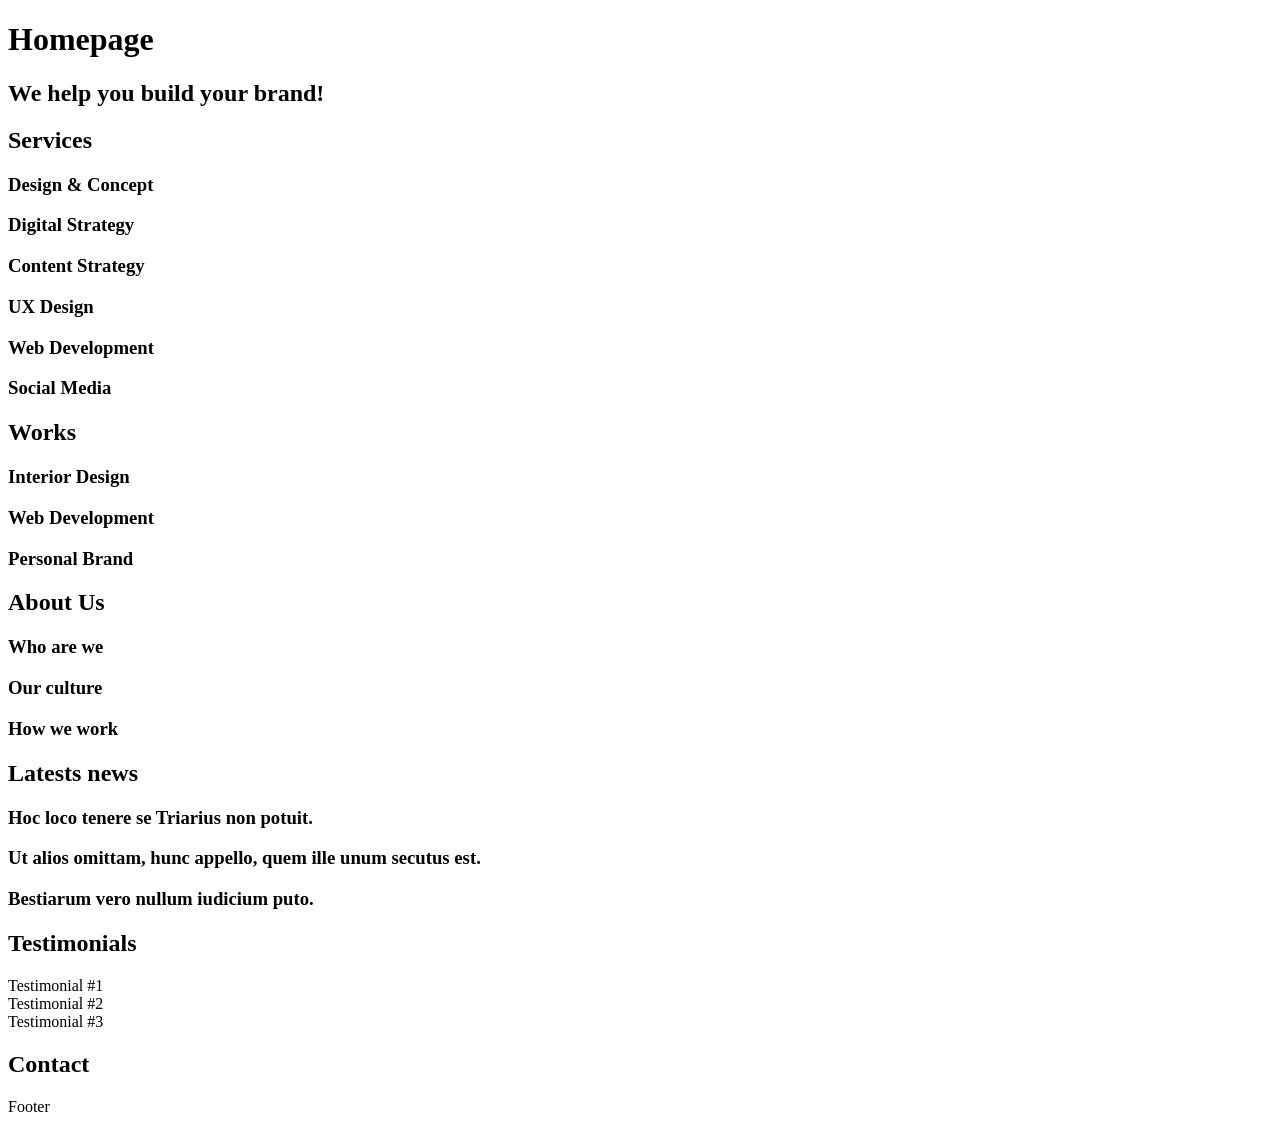
<file: 0x00-html_advanced/10-index.html>
<!DOCTYPE html>
<html lang="en">
<head>
    <meta charset="UTF-8">
    <meta name="viewport" content="width=device-width, initial-scale=1.0, viewport-fit=cover">
    <title>Homepage - Techium</title>
    <meta name="description" content="Techium is a digital agency">
    <link rel="icon" type="image/x-icon" href="./favicon.ico">
    <link rel="icon" type="image/png" href="./favicon.png">
</head>
<body>
    <header>
        <nav></nav>
    </header>
    <main>
        <h1>Homepage</h1>
        <section>
            <h2>We help you build your brand!</h2>
        </section>
        <section>
            <h2>Services</h2>
            <h3>Design & Concept</h3>
            <h3>Digital Strategy</h3>
            <h3>Content Strategy</h3>
            <h3>UX Design</h3>
            <h3>Web Development</h3>
            <h3>Social Media</h3>
        </section>
        <section>
            <h2>Works</h2>
            <article>
                <h3>Interior Design</h3>
            </article>
            <article>
                <h3>Web Development</h3>
            </article>
            <article>
                <h3>Personal Brand</h3>
            </article>
        </section>
        <section>
            <h2>About Us</h2>
            <h3>Who are we</h3>
            <h3>Our culture</h3>
            <h3>How we work</h3>
        </section>
        <section>
            <h2>Latests news</h2>
            <article>
                <h3>Hoc loco tenere se Triarius non potuit.</h3>
            </article>
            <article>
                <h3>Ut alios omittam, hunc appello, quem ille unum secutus est.</h3>
            </article>
            <article>
                <h3>Bestiarum vero nullum iudicium puto.</h3>
            </article>
        </section>
        <section>
            <h2>Testimonials</h2>
            <article>Testimonial #1</article>
            <article>Testimonial #2</article>
            <article>Testimonial #3</article>
        </section>
        <section>
            <h2>Contact</h2>
        </section>
    </main>
    <footer>Footer</footer>
</body>
</html>
</file>
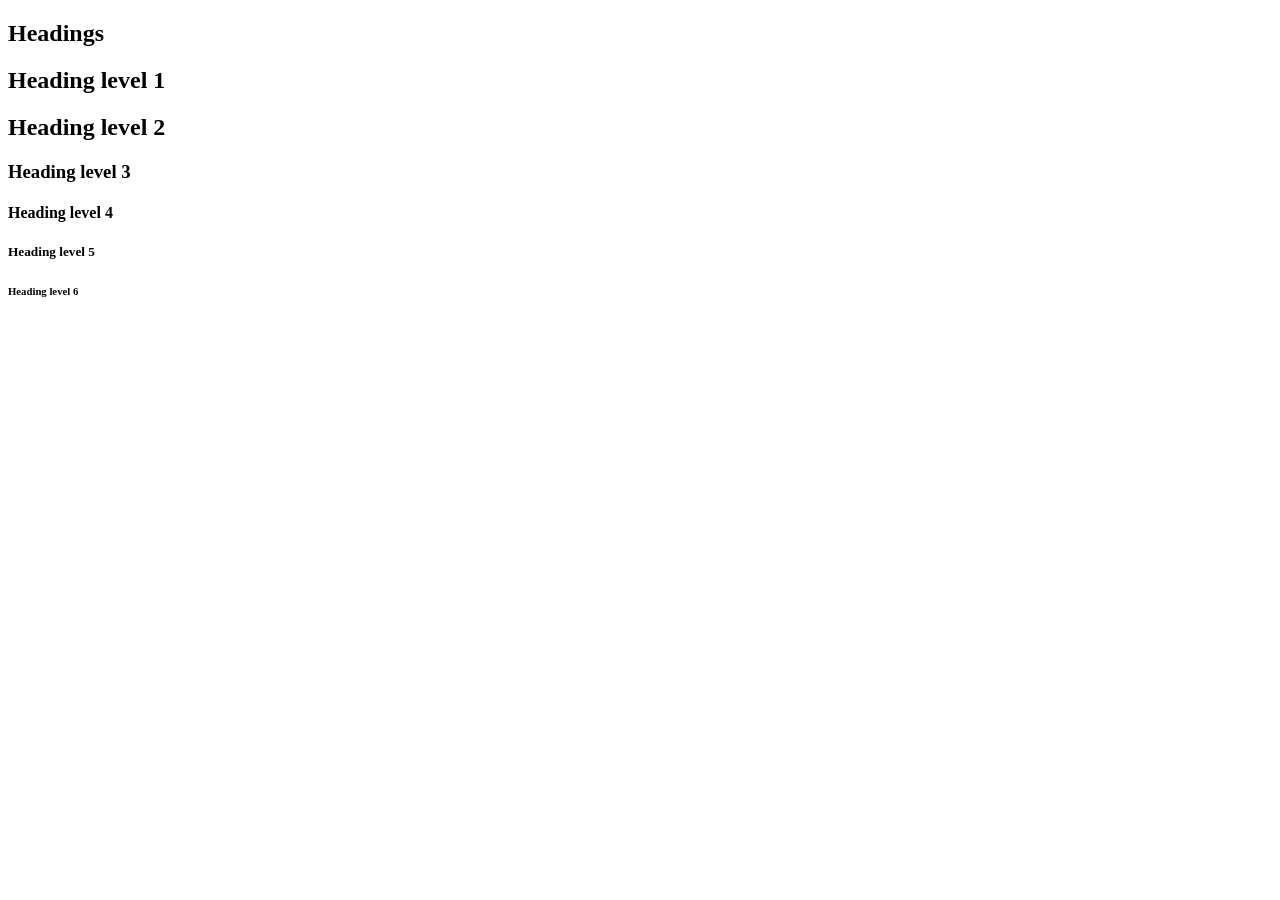
<file: 0x00-html_advanced/11-styleguide.html>
<!DOCTYPE html>
<html lang="en">
<head>
    <meta charset="UTF-8">
    <meta name="viewport" content="width=device-width, initial-scale=1.0, viewport-fit=cover">
    <title>Styleguide - Techium</title>
    <meta name="description" content="Techium is a digital agency">
    <link rel="icon" type="image/x-icon" href="./favicon.ico">
    <link rel="icon" type="image/png" href="./favicon.png">
</head>
<body>
    <header></header>
    <main>
        <section>
            <header>
                <h2>Headings</h2>
            </header>
            <h1>Heading level 1</h1>
            <h2>Heading level 2</h2>
            <h3>Heading level 3</h3>
            <h4>Heading level 4</h4>
            <h5>Heading level 5</h5>
            <h6>Heading level 6</h6>
        </section>
    </main>
    <footer></footer>
</body>
</html>
</file>
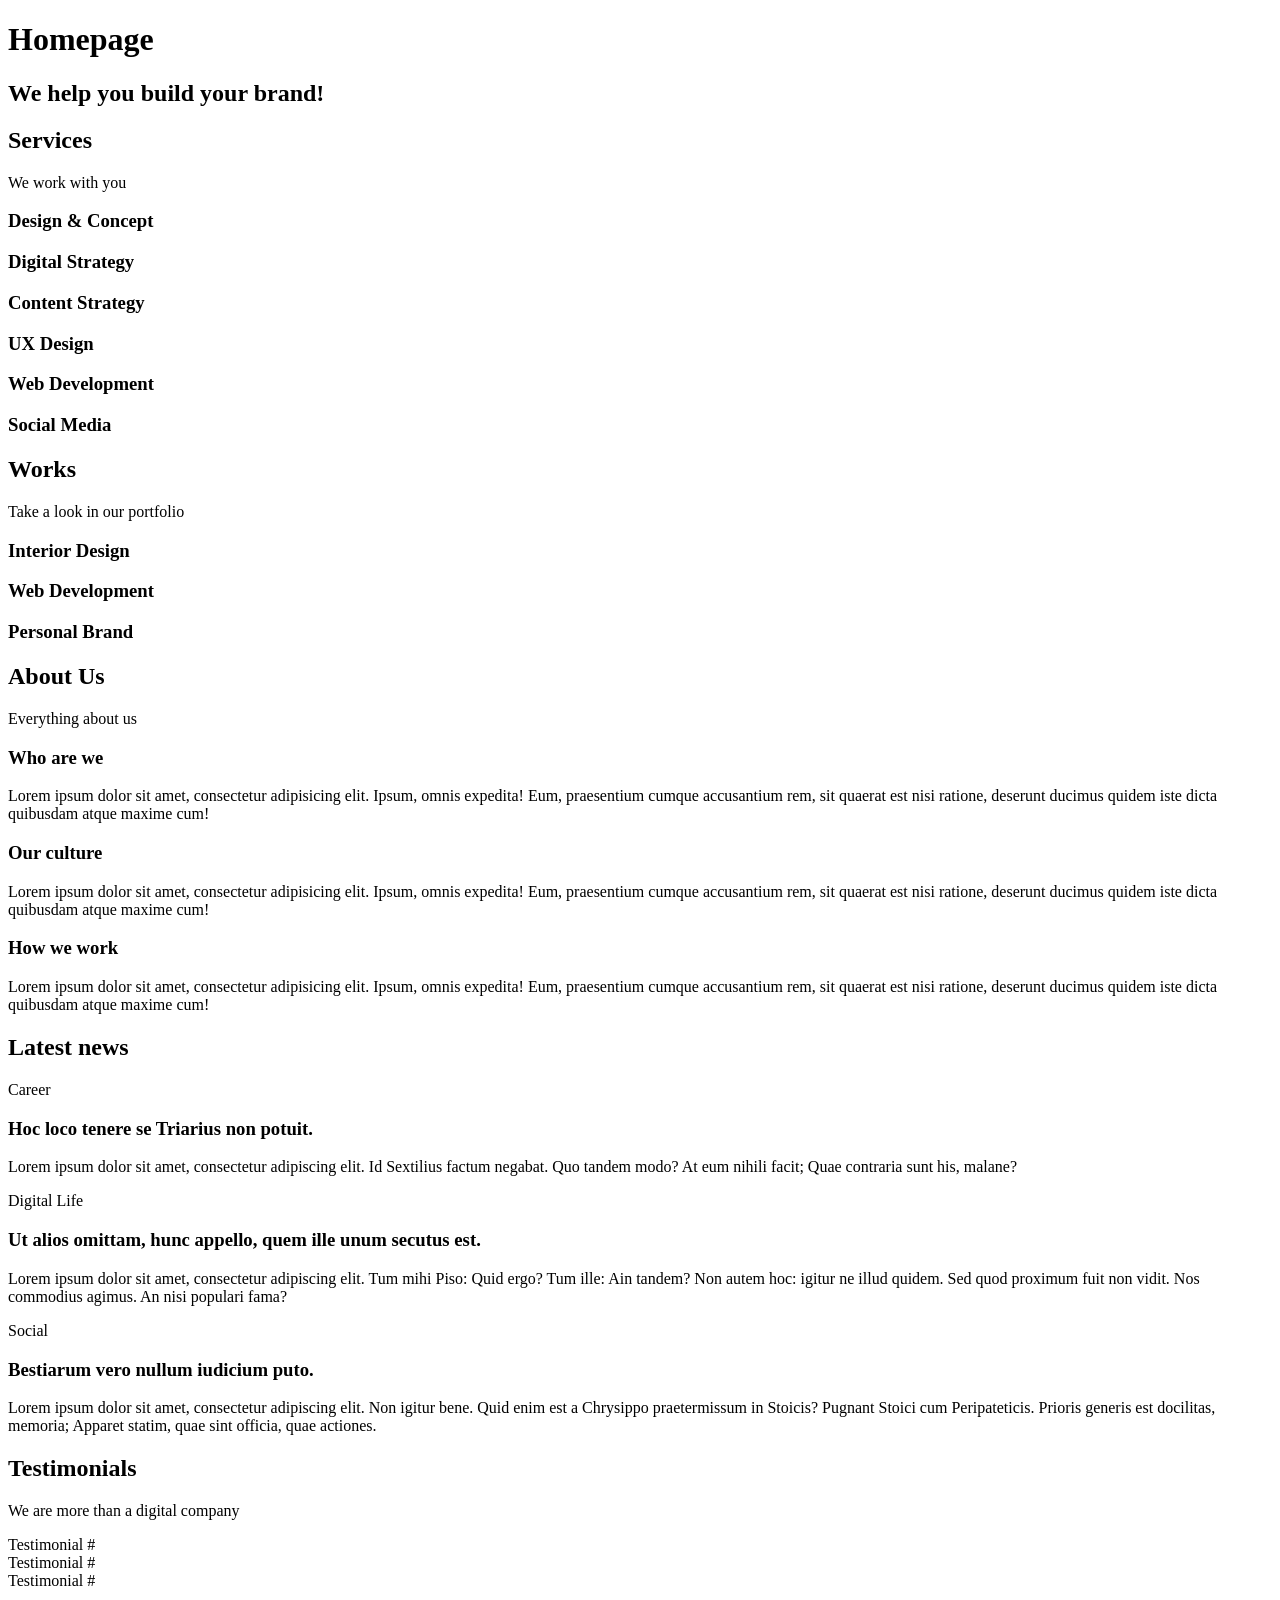
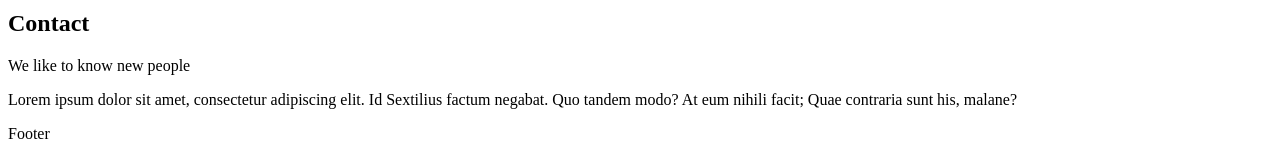
<file: 0x00-html_advanced/12-index.html>
<!DOCTYPE html>
<html lang="en" dir="ltr">
<head>
    <meta charset="utf-8" />
    <meta name="viewport" content="width=device-width, initial-scale=1.0" viewport="cover" />
    <title>Homepage - Techium</title>
    <meta name="description" content="Techium is a digital agency" />
    <link rel="icon" type="image/x-icon" href="./favicon.ico" />
    <link rel="icon" type="image/png" href="./favicon.png" />
</head>
<body>
    <header>
        <nav></nav>
    </header>
    <main>
        <h1>Homepage</h1>
        <section>
            <h2>We help you build your brand!</h2>
        </section>
        <section>
            <h2>Services</h2>
            <p>We work with you</p>
            <h3>Design & Concept</h3>
            <h3>Digital Strategy</h3>
            <h3>Content Strategy</h3>
            <h3>UX Design</h3>
            <h3>Web Development</h3>
            <h3>Social Media</h3>
        </section>
        <section>
            <h2>Works</h2>
            <p>Take a look in our portfolio</p>
            <article>
                <h3>Interior Design</h3>
            </article>
            <article>
                <h3>Web Development</h3>
            </article>
            <article>
                <h3>Personal Brand</h3>
            </article>
        </section>
        <section>
            <h2>About Us</h2>
            <p>Everything about us</p>
            <h3>Who are we</h3>
            <p>Lorem ipsum dolor sit amet, consectetur adipisicing elit. Ipsum, omnis expedita! Eum, praesentium cumque accusantium rem, sit quaerat est nisi ratione, deserunt ducimus quidem iste dicta quibusdam atque maxime cum!</p>
            <h3>Our culture</h3>
            <p>Lorem ipsum dolor sit amet, consectetur adipisicing elit. Ipsum, omnis expedita! Eum, praesentium cumque accusantium rem, sit quaerat est nisi ratione, deserunt ducimus quidem iste dicta quibusdam atque maxime cum!</p>
            <h3>How we work</h3>
            <p>Lorem ipsum dolor sit amet, consectetur adipisicing elit. Ipsum, omnis expedita! Eum, praesentium cumque accusantium rem, sit quaerat est nisi ratione, deserunt ducimus quidem iste dicta quibusdam atque maxime cum!</p>
        </section>
        <section>
            <h2>Latest news</h2>
            <article>
                <p>Career</p>
                <h3>Hoc loco tenere se Triarius non potuit.</h3>
                <p>Lorem ipsum dolor sit amet, consectetur adipiscing elit. Id Sextilius factum negabat. Quo tandem modo? At eum nihili facit; Quae contraria sunt his, malane?</p>
            </article>
            <article>
                <p>Digital Life</p>
                <h3>Ut alios omittam, hunc appello, quem ille unum secutus est.</h3>
                <p>Lorem ipsum dolor sit amet, consectetur adipiscing elit. Tum mihi Piso: Quid ergo? Tum ille: Ain tandem? Non autem hoc: igitur ne illud quidem. Sed quod proximum fuit non vidit. Nos commodius agimus. An nisi populari fama?</p>
            </article>
            <article>
                <p>Social</p>
                <h3>Bestiarum vero nullum iudicium puto.</h3>
                <p>Lorem ipsum dolor sit amet, consectetur adipiscing elit. Non igitur bene. Quid enim est a Chrysippo praetermissum in Stoicis? Pugnant Stoici cum Peripateticis. Prioris generis est docilitas, memoria; Apparet statim, quae sint officia, quae actiones.</p>
            </article>
        </section>
        <section>
            <h2>Testimonials</h2>
            <p>We are more than a digital company</p>
            <article>Testimonial #</article>
            <article>Testimonial #</article>
            <article>Testimonial #</article>
        </section>
        <section>
            <h2>Contact</h2>
            <p>We like to know new people</p>
            <p>Lorem ipsum dolor sit amet, consectetur adipiscing elit. Id Sextilius factum negabat. Quo tandem modo? At eum nihili facit; Quae contraria sunt his, malane?</p>
        </section>
    </main>
    <footer>Footer</footer>
</body>
</html>
</file>
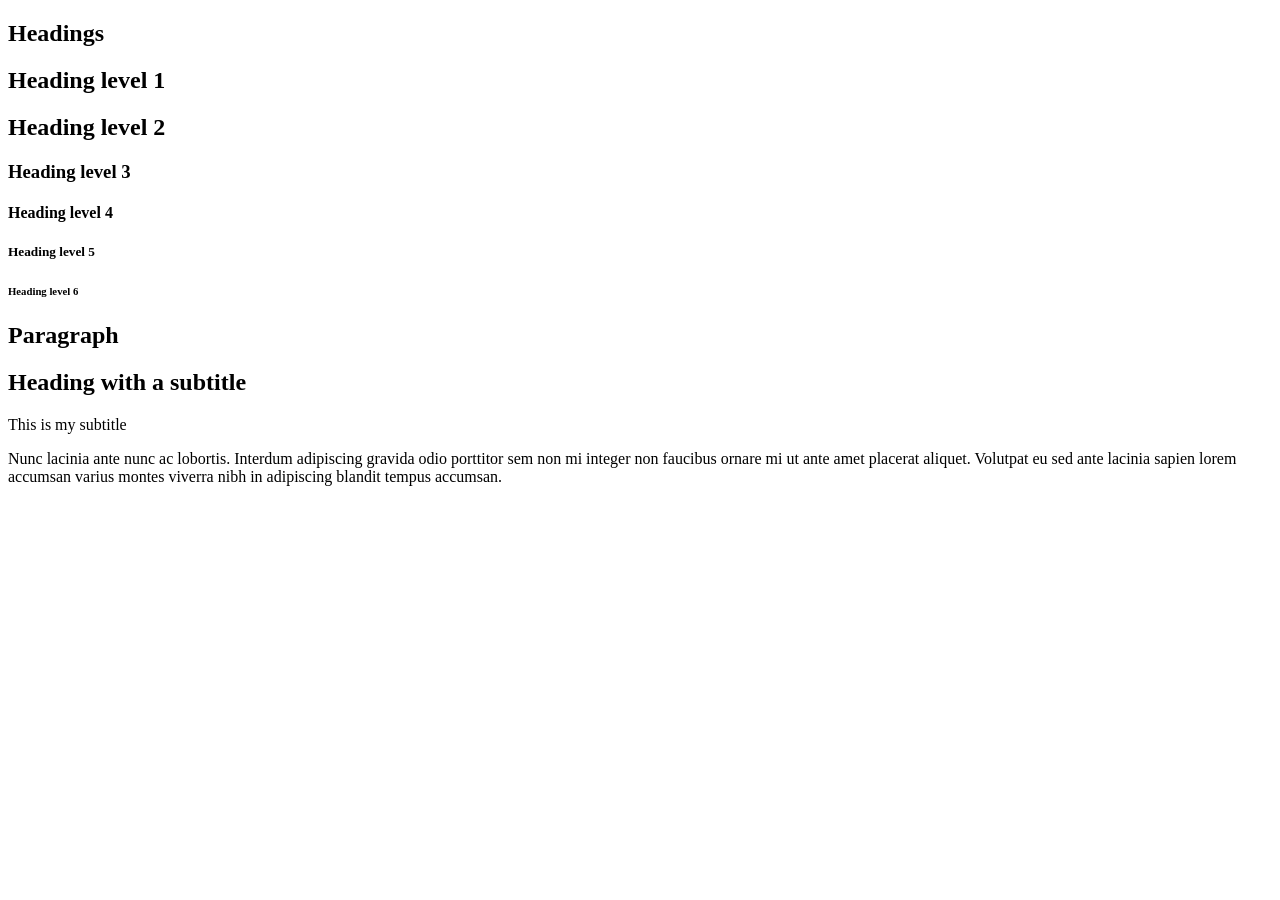
<file: 0x00-html_advanced/13-styleguide.html>
<!DOCTYPE html>
<html lang="en">
<head>
    <meta charset="UTF-8">
    <meta name="viewport" content="width=device-width, initial-scale=1.0, viewport-fit=cover">
    <title>Styleguide - Techium</title>
    <meta name="description" content="Techium is a digital agency">
    <link rel="icon" type="image/x-icon" href="./favicon.ico">
    <link rel="icon" type="image/png" href="./favicon.png">
</head>
<body>
    <header></header>
    <main>
        <section>
            <header>
                <h2>Headings</h2>
            </header>
            <h1>Heading level 1</h1>
            <h2>Heading level 2</h2>
            <h3>Heading level 3</h3>
            <h4>Heading level 4</h4>
            <h5>Heading level 5</h5>
            <h6>Heading level 6</h6>
        </section>
        <section>
            <header>
                <h2>Paragraph</h2>
            </header>
            <h2>Heading with a subtitle</h2>
            <p>This is my subtitle</p>
            <p>Nunc lacinia ante nunc ac lobortis. Interdum adipiscing gravida odio porttitor sem non mi integer non faucibus ornare mi ut ante amet placerat aliquet. Volutpat eu sed ante lacinia sapien lorem accumsan varius montes viverra nibh in adipiscing blandit tempus accumsan.</p>
        </section>
    </main>
    <footer></footer>
</body>
</html>
</file>
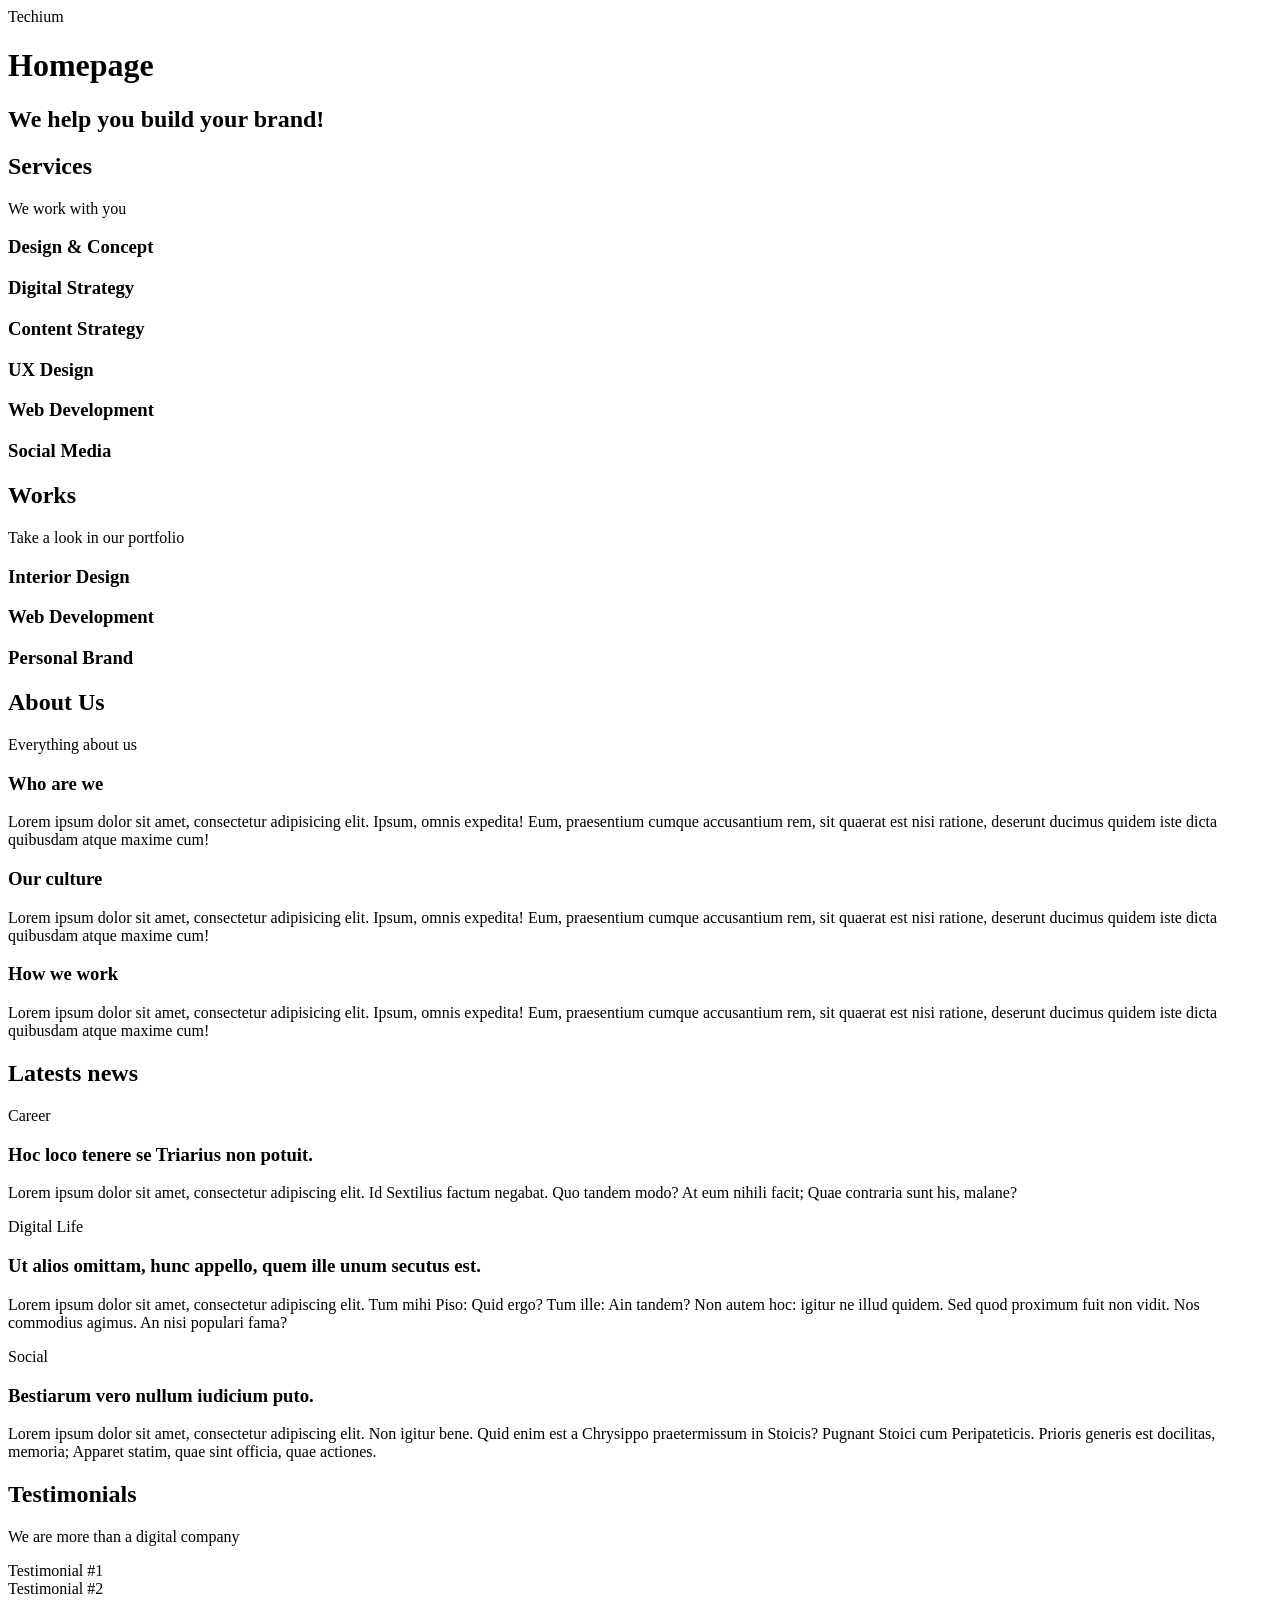
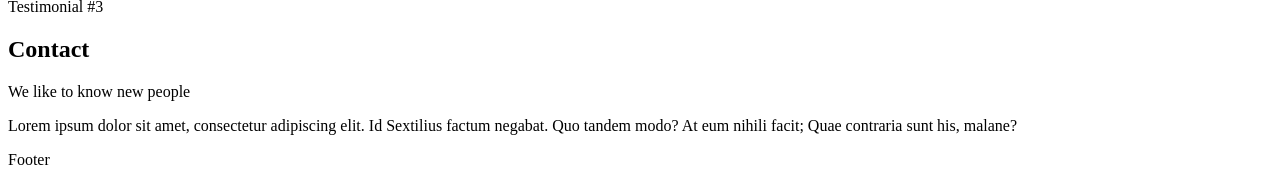
<file: 0x00-html_advanced/14-index.html>
<!DOCTYPE html>
<html lang="en">
<head>
    <meta charset="UTF-8">
    <meta name="viewport" content="width=device-width, initial-scale=1.0, viewport-fit=cover">
    <title>Homepage - Techium</title>
    <meta name="description" content="Techium is a digital agency">
    <link rel="icon" type="image/x-icon" href="./favicon.ico">
    <link rel="icon" type="image/png" href="./favicon.png">
</head>
<body>
    <header>
        <span>Techium</span>
        <nav></nav>
    </header>
    <main>
        <h1>Homepage</h1>
        <section>
            <h2>We help you build your brand!</h2>
        </section>
        <section>
            <h2>Services</h2>
            <p>We work with you</p>
            <h3>Design & Concept</h3>
            <h3>Digital Strategy</h3>
            <h3>Content Strategy</h3>
            <h3>UX Design</h3>
            <h3>Web Development</h3>
            <h3>Social Media</h3>
        </section>
        <section>
            <h2>Works</h2>
            <p>Take a look in our portfolio</p>
            <article>
                <h3>Interior Design</h3>
            </article>
            <article>
                <h3>Web Development</h3>
            </article>
            <article>
                <h3>Personal Brand</h3>
            </article>
        </section>
        <section>
            <h2>About Us</h2>
            <p>Everything about us</p>
            <h3>Who are we</h3>
            <p>Lorem ipsum dolor sit amet, consectetur adipisicing elit. Ipsum, omnis expedita! Eum, praesentium cumque accusantium rem, sit quaerat est nisi ratione, deserunt ducimus quidem iste dicta quibusdam atque maxime cum!</p>
            <h3>Our culture</h3>
            <p>Lorem ipsum dolor sit amet, consectetur adipisicing elit. Ipsum, omnis expedita! Eum, praesentium cumque accusantium rem, sit quaerat est nisi ratione, deserunt ducimus quidem iste dicta quibusdam atque maxime cum!</p>
            <h3>How we work</h3>
            <p>Lorem ipsum dolor sit amet, consectetur adipisicing elit. Ipsum, omnis expedita! Eum, praesentium cumque accusantium rem, sit quaerat est nisi ratione, deserunt ducimus quidem iste dicta quibusdam atque maxime cum!</p>
        </section>
        <section>
            <h2>Latests news</h2>
            <article>
                <p>Career</p>
                <h3>Hoc loco tenere se Triarius non potuit.</h3>
                <p>Lorem ipsum dolor sit amet, consectetur adipiscing elit. Id Sextilius factum negabat. Quo tandem modo? At eum nihili facit; Quae contraria sunt his, malane?</p>
            </article>
            <article>
                <p>Digital Life</p>
                <h3>Ut alios omittam, hunc appello, quem ille unum secutus est.</h3>
                <p>Lorem ipsum dolor sit amet, consectetur adipiscing elit. Tum mihi Piso: Quid ergo? Tum ille: Ain tandem? Non autem hoc: igitur ne illud quidem. Sed quod proximum fuit non vidit. Nos commodius agimus. An nisi populari fama?</p>
            </article>
            <article>
                <p>Social</p>
                <h3>Bestiarum vero nullum iudicium puto.</h3>
                <p>Lorem ipsum dolor sit amet, consectetur adipiscing elit. Non igitur bene. Quid enim est a Chrysippo praetermissum in Stoicis? Pugnant Stoici cum Peripateticis. Prioris generis est docilitas, memoria; Apparet statim, quae sint officia, quae actiones.</p>
            </article>
        </section>
        <section>
            <h2>Testimonials</h2>
            <p>We are more than a digital company</p>
            <article>Testimonial #1</article>
            <article>Testimonial #2</article>
            <article>Testimonial #3</article>
        </section>
        <section>
            <h2>Contact</h2>
            <p>We like to know new people</p>
            <p>Lorem ipsum dolor sit amet, consectetur adipiscing elit. Id Sextilius factum negabat. Quo tandem modo? At eum nihili facit; Quae contraria sunt his, malane?</p>
        </section>
    </main>
    <footer>Footer</footer>
</body>
</html>
</file>
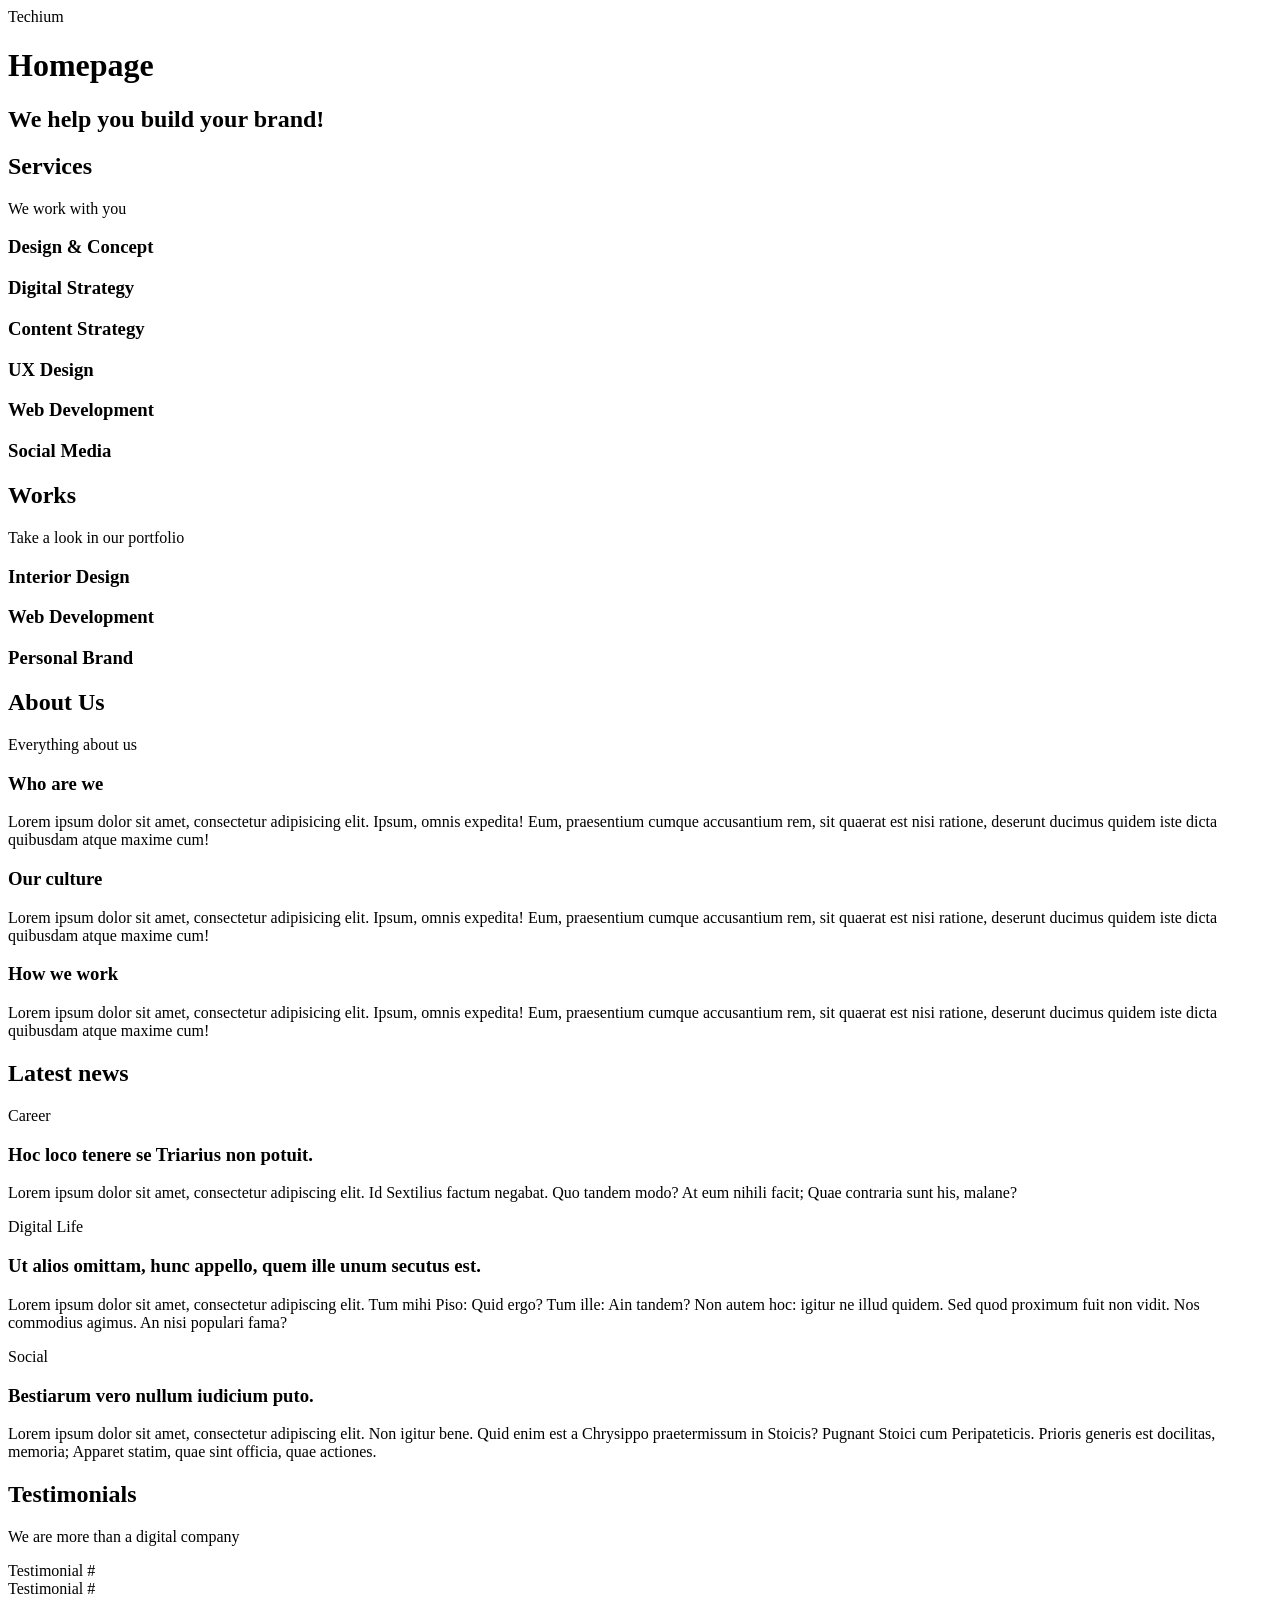
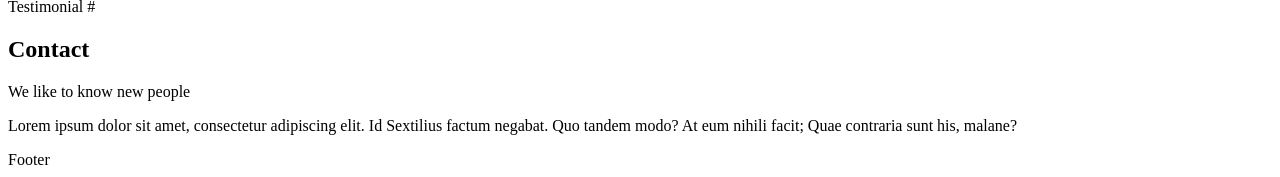
<file: 0x00-html_advanced/15-index.html>
<!DOCTYPE html>
<html lang="en" dir="ltr">
  <head>
    <meta charset="utf-8" />
    <meta name="viewport" content="width=device-width, initial-scale=1.0" viewport="cover" />
    <title>Homepage - Techium</title>
    <meta name="description" content="Techium is a digital agency" />
    <link rel="icon" type="image/x-icon" href="./favicon.ico" />
    <link rel="icon" type="image/png" href="./favicon.png" />
  </head>
  <body>
    <header>
      <div>
        <span>Techium</span>
        <nav></nav>
      </div>
    </header>
    <main>
      <h1>Homepage</h1>
      <section>
        <div>
          <h2>We help you build your brand!</h2>
        </div>
      </section>
      <section>
        <div>
          <h2>Services</h2>
          <p>We work with you</p>
          <h3>Design & Concept</h3>
          <h3>Digital Strategy</h3>
          <h3>Content Strategy</h3>
          <h3>UX Design</h3>
          <h3>Web Development</h3>
          <h3>Social Media</h3>
        </div>
      </section>
      <section>
        <div>
          <h2>Works</h2>
          <p>Take a look in our portfolio</p>
          <article><h3>Interior Design</h3></article>
          <article><h3>Web Development</h3></article>
          <article><h3>Personal Brand</h3></article>
        </div>
      </section>
      <section>
        <div>
          <h2>About Us</h2>
          <p>Everything about us</p>
          <h3>Who are we</h3>
          <p>Lorem ipsum dolor sit amet, consectetur adipisicing elit. Ipsum, omnis expedita! Eum, praesentium cumque accusantium rem, sit quaerat est nisi ratione, deserunt ducimus quidem iste dicta quibusdam atque maxime cum!</p>
          <h3>Our culture</h3>
          <p>Lorem ipsum dolor sit amet, consectetur adipisicing elit. Ipsum, omnis expedita! Eum, praesentium cumque accusantium rem, sit quaerat est nisi ratione, deserunt ducimus quidem iste dicta quibusdam atque maxime cum!</p>
          <h3>How we work</h3>
          <p>Lorem ipsum dolor sit amet, consectetur adipisicing elit. Ipsum, omnis expedita! Eum, praesentium cumque accusantium rem, sit quaerat est nisi ratione, deserunt ducimus quidem iste dicta quibusdam atque maxime cum!</p>
        </div>  
      </section>
      <section>
        <div>
          <h2>Latest news</h2>
          <article><p>Career</p><h3>Hoc loco tenere se Triarius non potuit.</h3>
          <p>Lorem ipsum dolor sit amet, consectetur adipiscing elit. Id Sextilius factum negabat. Quo tandem modo? At eum nihili facit; Quae contraria sunt his, malane?</p>
          </article>
          <article><p>Digital Life</p><h3>Ut alios omittam, hunc appello, quem ille unum secutus est.</h3><p>Lorem ipsum dolor sit amet, consectetur adipiscing elit. Tum mihi Piso: Quid ergo? Tum ille: Ain tandem? Non autem hoc: igitur ne illud quidem. Sed quod proximum fuit non vidit. Nos commodius agimus. An nisi populari fama?</p></article>
          <article><p>Social</p><h3>Bestiarum vero nullum iudicium puto.</h3><p>Lorem ipsum dolor sit amet, consectetur adipiscing elit. Non igitur bene. Quid enim est a Chrysippo praetermissum in Stoicis? Pugnant Stoici cum Peripateticis. Prioris generis est docilitas, memoria; Apparet statim, quae sint officia, quae actiones.</p></article>
        </div>
      </section>
      <section>
        <div>
          <h2>Testimonials</h2>
          <p>We are more than a digital company</p>
          <article>Testimonial #</article>
          <article>Testimonial #</article>
          <article>Testimonial #</article>
        </div>
      </section>
      <section>
        <div>
          <h2>Contact</h2>
          <p>We like to know new people</p>
          <p>Lorem ipsum dolor sit amet, consectetur adipiscing elit. Id Sextilius factum negabat. Quo tandem modo? At eum nihili facit; Quae contraria sunt his, malane?</p>
        </div>  
      </section>
    </main>
    <footer>
      <div>
        Footer
      </div>
    </footer>
  </body>
</html>
</file>
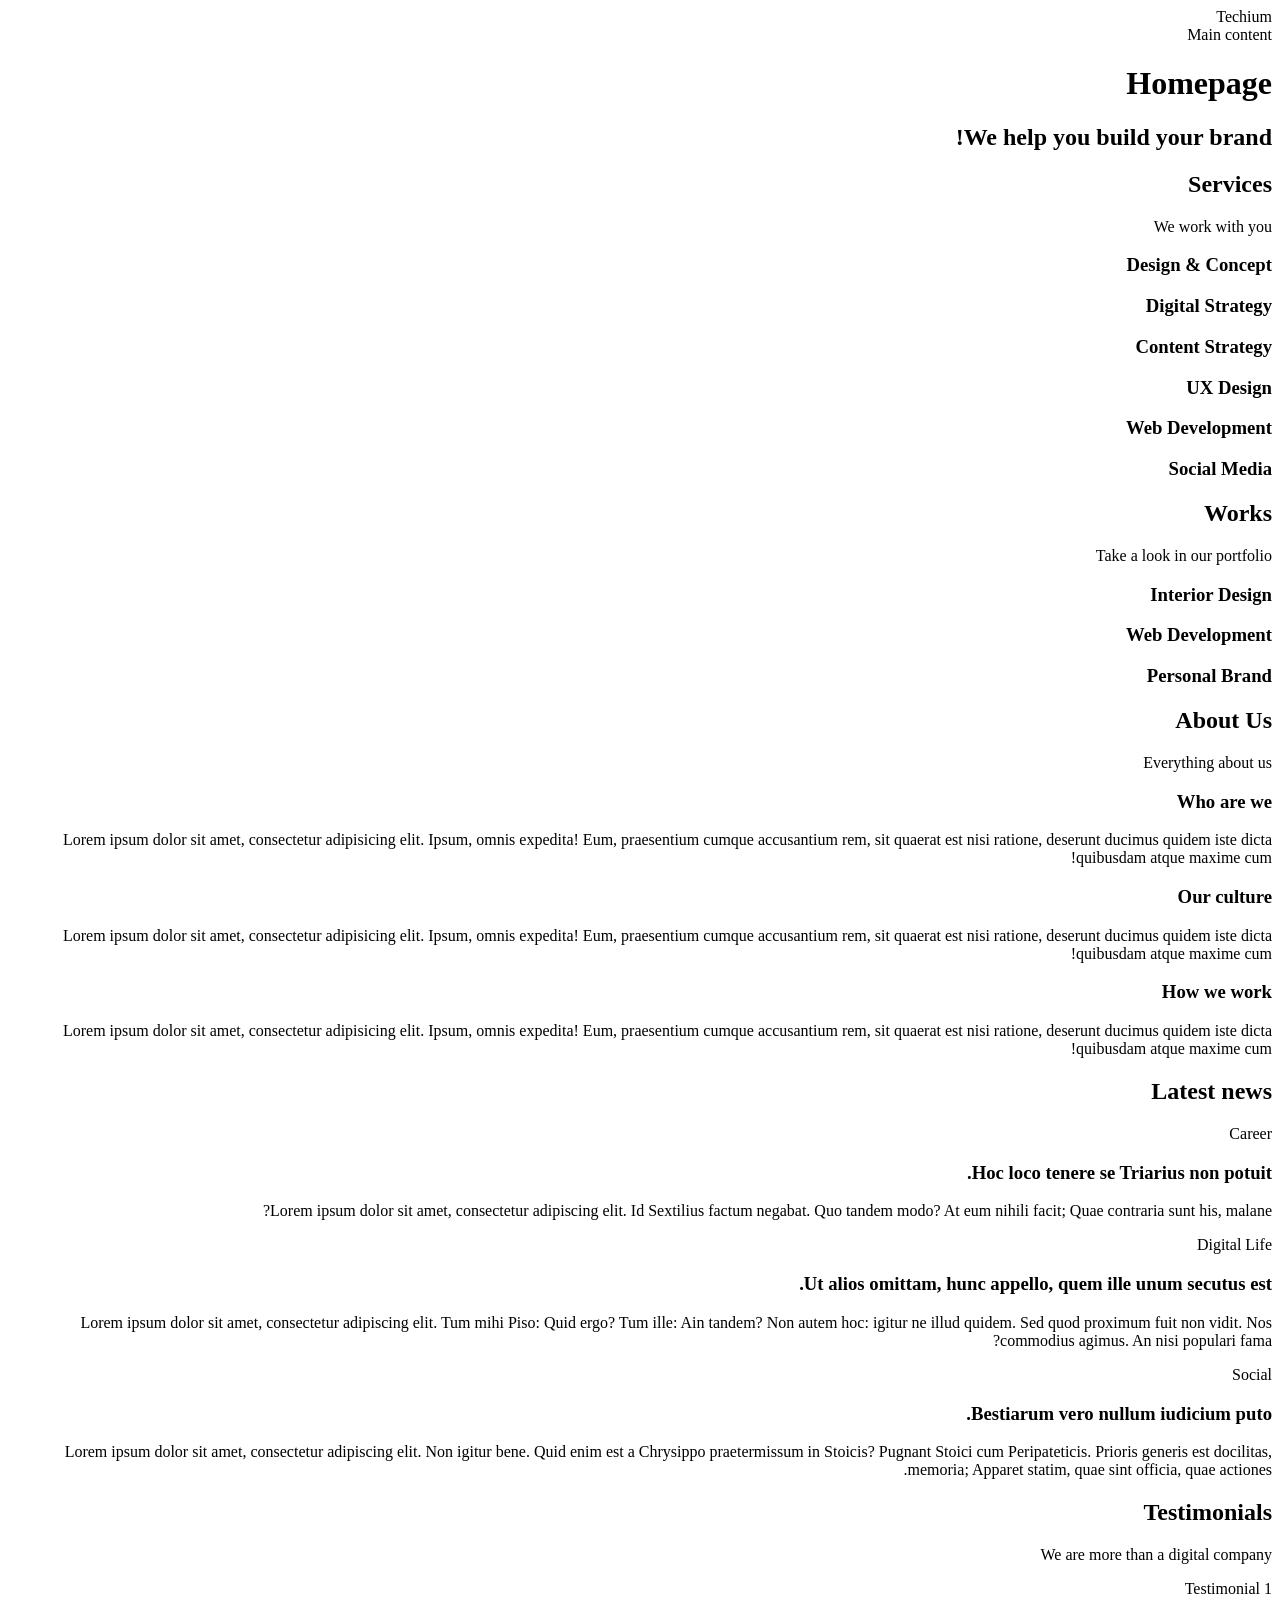
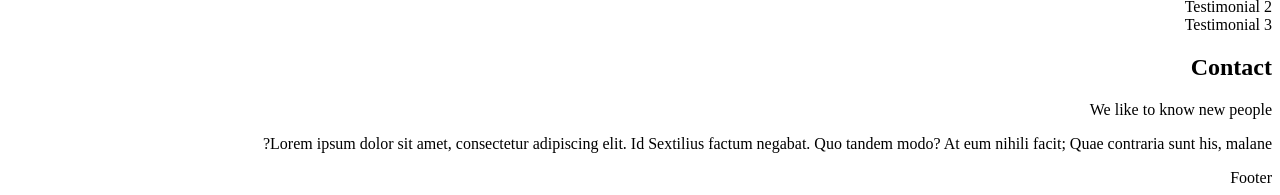
<file: 0x00-html_advanced/16-index.html>
<!DOCTYPE html>
<html lang="en" dir="rtl">
    <head>
        <meta charset="UTF-8">
        <meta name="viewport" content="width=device-width, initial-scale=1.0, viewport-fit=cover">
        <title>Homepage - Techium</title>
        <meta name="description" content="Techium is a digital agency">
        <link rel="icon" type="image/x-icon" href="./favicon.ico">
        <link rel="icon" type="image/png" href="./favicon.png">
    </head>
    <body>
        <header>
            <div>
                <span>Techium</span>
                <nav></nav>
            </div>
        </header>
        <main>Main content
            <h1>Homepage</h1>
            <section>
                <div>
                    <h2>We help you build your brand!</h2>
                </div>
            </section>
            <section>
                <div>
                    <header>
                        <h2>Services</h2>
                        <p>We work with you</p>
                    </header>
                    <div>
                        <h3>Design & Concept</h3>
                        <h3>Digital Strategy</h3>
                        <h3>Content Strategy</h3>
                        <h3>UX Design</h3>
                        <h3>Web Development</h3>
                        <h3>Social Media</h3>
                    </div>
                </div>
            </section>
            <section>
                <div>
                    <header>
                        <h2>Works</h2>
                        <p>Take a look in our portfolio</p>
                    </header>
                    <div>
                        <article>
                            <h3>Interior Design</h3>
                        </article>
                        <article>
                            <h3>Web Development</h3>
                        </article>
                        <article>
                            <h3>Personal Brand</h3>
                        </article>
                    </div>                   
                </div>
            </section>
            <section>
                <div>
                    <header>
                        <h2>About Us</h2>
                        <p>Everything about us</p>
                    </header>
                    <div>
                        <h3>Who are we</h3>
                        <p>Lorem ipsum dolor sit amet, consectetur adipisicing elit. Ipsum, omnis expedita! Eum, praesentium cumque accusantium rem, sit quaerat est nisi ratione, deserunt ducimus quidem iste dicta quibusdam atque maxime cum!</p>
                        <h3>Our culture</h3>
                        <p>Lorem ipsum dolor sit amet, consectetur adipisicing elit. Ipsum, omnis expedita! Eum, praesentium cumque accusantium rem, sit quaerat est nisi ratione, deserunt ducimus quidem iste dicta quibusdam atque maxime cum!</p>
                        <h3>How we work</h3>
                        <p>Lorem ipsum dolor sit amet, consectetur adipisicing elit. Ipsum, omnis expedita! Eum, praesentium cumque accusantium rem, sit quaerat est nisi ratione, deserunt ducimus quidem iste dicta quibusdam atque maxime cum!</p>
                    </div>
                </div>
            </section>
            <section>
                <div>
                    <header>
                        <h2>Latest news</h2>
                    </header>
                    <div>
                        <article>
                            <p>Career</p>
                            <h3>Hoc loco tenere se Triarius non potuit.</h3>
                            <p>Lorem ipsum dolor sit amet, consectetur adipiscing elit. Id Sextilius factum negabat. Quo tandem modo? At eum nihili facit; Quae contraria sunt his, malane?</p>
                        </article>
                        <article>
                            <p>Digital Life</p>
                            <h3>Ut alios omittam, hunc appello, quem ille unum secutus est.</h3>
                            <p>Lorem ipsum dolor sit amet, consectetur adipiscing elit. Tum mihi Piso: Quid ergo? Tum ille: Ain tandem? Non autem hoc: igitur ne illud quidem. Sed quod proximum fuit non vidit. Nos commodius agimus. An nisi populari fama?</p>
                        </article>
                        <article>
                            <p>Social</p>
                            <h3>Bestiarum vero nullum iudicium puto.</h3>
                            <p>Lorem ipsum dolor sit amet, consectetur adipiscing elit. Non igitur bene. Quid enim est a Chrysippo praetermissum in Stoicis? Pugnant Stoici cum Peripateticis. Prioris generis est docilitas, memoria; Apparet statim, quae sint officia, quae actiones.</p>
                        </article>
                    </div>
                </div>
            </section>
            <section>
                <div>
                    <header>
                        <h2>Testimonials</h2>
                        <p>We are more than a digital company</p>
                    </header>
                    <div>
                        <article>Testimonial 1</article>
                        <article>Testimonial 2</article>
                        <article>Testimonial 3</article>
                    </div>
                </div>
            </section>
            <section>
                <div>
                    <header>
                        <h2>Contact</h2>
                        <p>We like to know new people</p>
                    </header>
                    <div>
                        <p>Lorem ipsum dolor sit amet, consectetur adipiscing elit. Id Sextilius factum negabat. Quo tandem modo? At eum nihili facit; Quae contraria sunt his, malane?</p>
                    </div>
                </div>
            </section>
        </main>
        <footer>
            <div>
                Footer
            </div>
        </footer>
    </body>
</html>
</file>
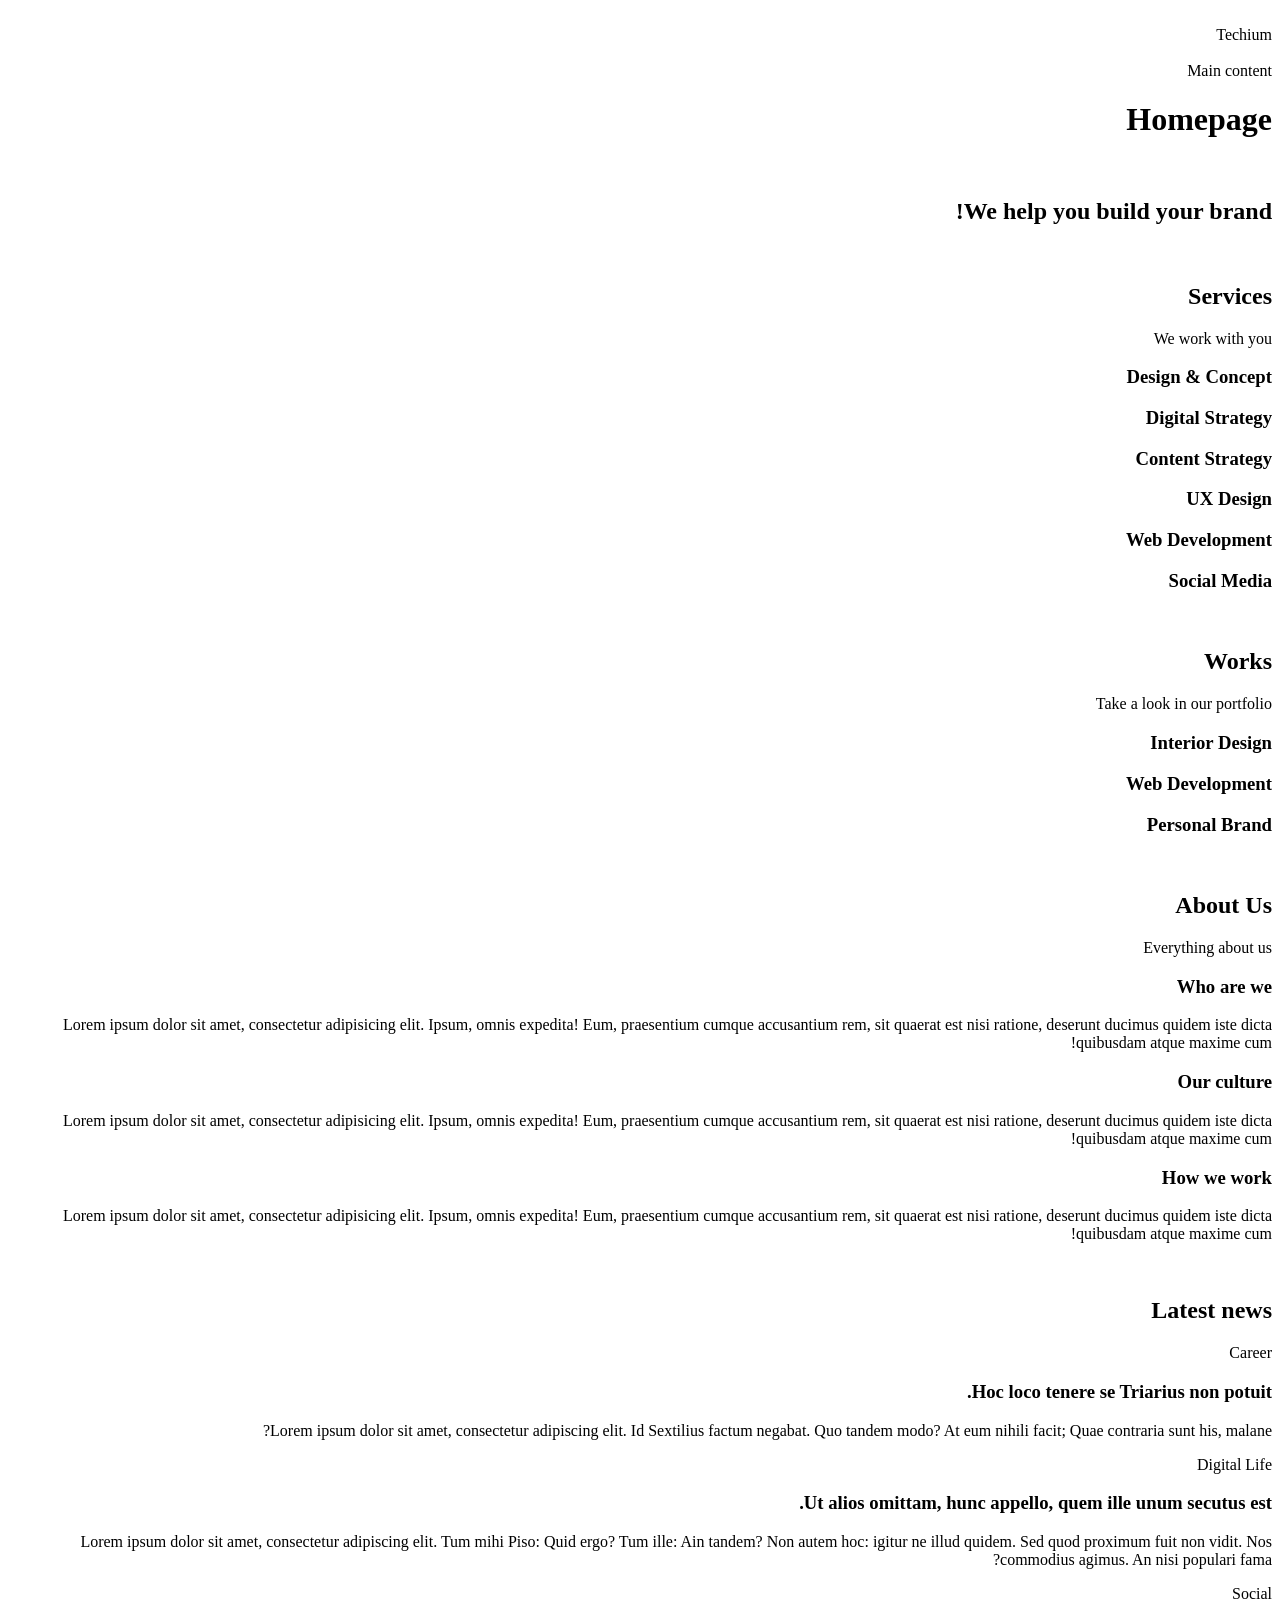
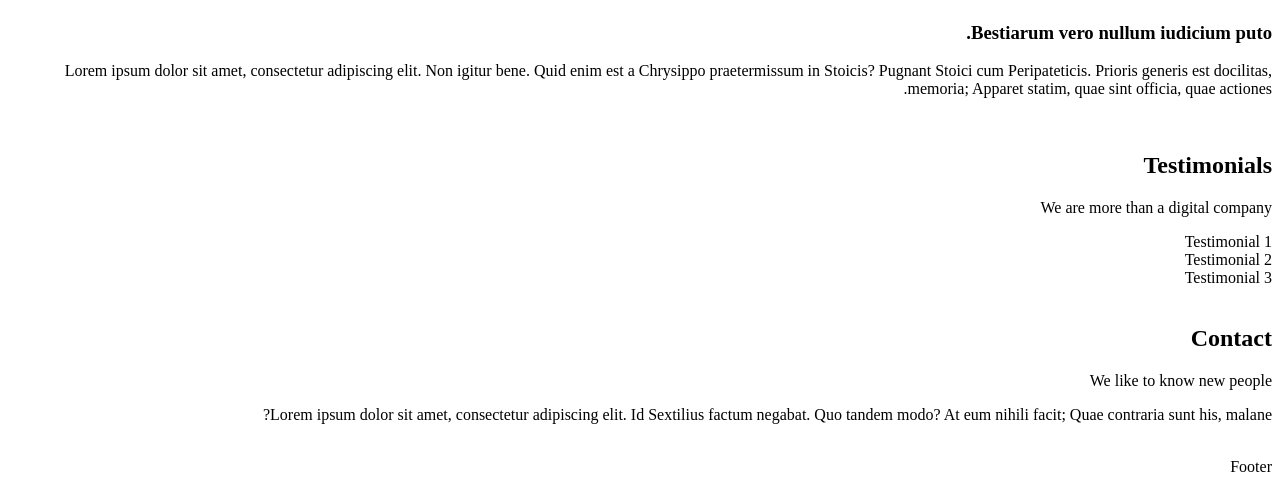
<file: 0x00-html_advanced/17-index.html>
<!DOCTYPE html>
<html lang="en" dir="rtl">
    <head>
        <meta charset="UTF-8">
        <meta name="viewport" content="width=device-width, initial-scale=1.0, viewport-fit=cover">
        <title>Homepage - Techium</title>
        <meta name="description" content="Techium is a digital agency">
        <link rel="icon" type="image/x-icon" href="./favicon.ico">
        <link rel="icon" type="image/png" href="./favicon.png">
    </head>
    <body>
        <br>
        <!-- Header -->
        <header>
            <div>
                <span>Techium</span>
                <nav></nav>
            </div>
        </header>
        <br>
        <!-- Main -->
        <main>Main content
            <h1>Homepage</h1>
            <br>
            <!-- Hero section -->
            <section>
                <div>
                    <h2>We help you build your brand!</h2>
                </div>
            </section>
            <br>
            <!-- Services section -->
            <section>
                <div>
                    <header>
                        <h2>Services</h2>
                        <p>We work with you</p>
                    </header>
                    <div>
                        <h3>Design & Concept</h3>
                        <h3>Digital Strategy</h3>
                        <h3>Content Strategy</h3>
                        <h3>UX Design</h3>
                        <h3>Web Development</h3>
                        <h3>Social Media</h3>
                    </div>
                </div>
            </section>
            <br>
            <!-- Works section -->
            <section>
                <div>
                    <header>
                        <h2>Works</h2>
                        <p>Take a look in our portfolio</p>
                    </header>
                    <div>
                        <article>
                            <h3>Interior Design</h3>
                        </article>
                        <article>
                            <h3>Web Development</h3>
                        </article>
                        <article>
                            <h3>Personal Brand</h3>
                        </article>
                    </div>                   
                </div>
            </section>
            <br>
            <!-- About Us section -->
            <section>
                <div>
                    <header>
                        <h2>About Us</h2>
                        <p>Everything about us</p>
                    </header>
                    <div>
                        <h3>Who are we</h3>
                        <p>Lorem ipsum dolor sit amet, consectetur adipisicing elit. Ipsum, omnis expedita! Eum, praesentium cumque accusantium rem, sit quaerat est nisi ratione, deserunt ducimus quidem iste dicta quibusdam atque maxime cum!</p>
                        <h3>Our culture</h3>
                        <p>Lorem ipsum dolor sit amet, consectetur adipisicing elit. Ipsum, omnis expedita! Eum, praesentium cumque accusantium rem, sit quaerat est nisi ratione, deserunt ducimus quidem iste dicta quibusdam atque maxime cum!</p>
                        <h3>How we work</h3>
                        <p>Lorem ipsum dolor sit amet, consectetur adipisicing elit. Ipsum, omnis expedita! Eum, praesentium cumque accusantium rem, sit quaerat est nisi ratione, deserunt ducimus quidem iste dicta quibusdam atque maxime cum!</p>
                    </div>
                </div>
            </section>
            <br>
            <!-- Latest news section -->
            <section>
                <div>
                    <header>
                        <h2>Latest news</h2>
                    </header>
                    <div>
                        <article>
                            <p>Career</p>
                            <h3>Hoc loco tenere se Triarius non potuit.</h3>
                            <p>Lorem ipsum dolor sit amet, consectetur adipiscing elit. Id Sextilius factum negabat. Quo tandem modo? At eum nihili facit; Quae contraria sunt his, malane?</p>
                        </article>
                        <article>
                            <p>Digital Life</p>
                            <h3>Ut alios omittam, hunc appello, quem ille unum secutus est.</h3>
                            <p>Lorem ipsum dolor sit amet, consectetur adipiscing elit. Tum mihi Piso: Quid ergo? Tum ille: Ain tandem? Non autem hoc: igitur ne illud quidem. Sed quod proximum fuit non vidit. Nos commodius agimus. An nisi populari fama?</p>
                        </article>
                        <article>
                            <p>Social</p>
                            <h3>Bestiarum vero nullum iudicium puto.</h3>
                            <p>Lorem ipsum dolor sit amet, consectetur adipiscing elit. Non igitur bene. Quid enim est a Chrysippo praetermissum in Stoicis? Pugnant Stoici cum Peripateticis. Prioris generis est docilitas, memoria; Apparet statim, quae sint officia, quae actiones.</p>
                        </article>
                    </div>
                </div>
            </section>
            <br>
            <!-- Testimonials section -->
            <section>
                <div>
                    <header>
                        <h2>Testimonials</h2>
                        <p>We are more than a digital company</p>
                    </header>
                    <div>
                        <article>Testimonial 1</article>
                        <article>Testimonial 2</article>
                        <article>Testimonial 3</article>
                    </div>
                </div>
            </section>
            <br>
            <!-- Contact section -->
            <section>
                <div>
                    <header>
                        <h2>Contact</h2>
                        <p>We like to know new people</p>
                    </header>
                    <div>
                        <p>Lorem ipsum dolor sit amet, consectetur adipiscing elit. Id Sextilius factum negabat. Quo tandem modo? At eum nihili facit; Quae contraria sunt his, malane?</p>
                    </div>
                </div>
            </section>
        </main>
        <br>
        <!-- Footer -->
        <footer>
            <div>
                Footer
            </div>
        </footer>
    </body>
</html>
</file>
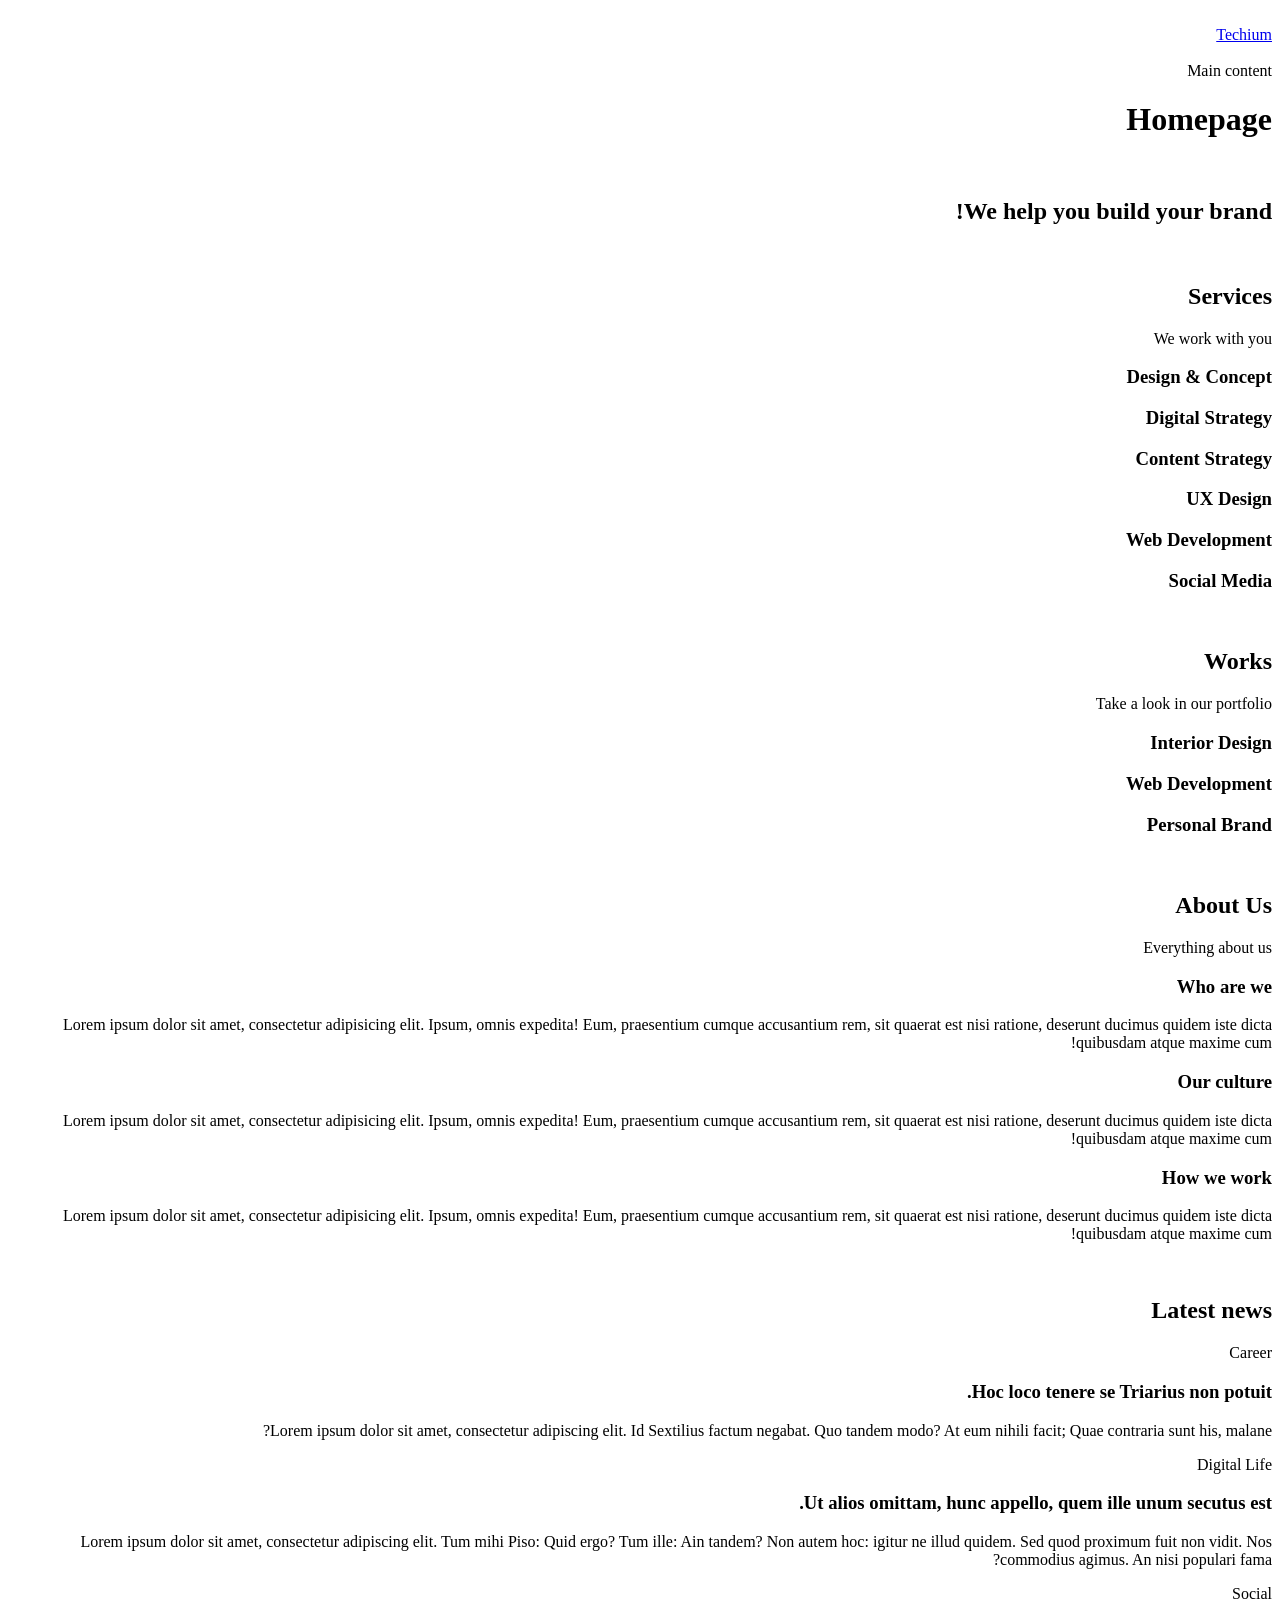
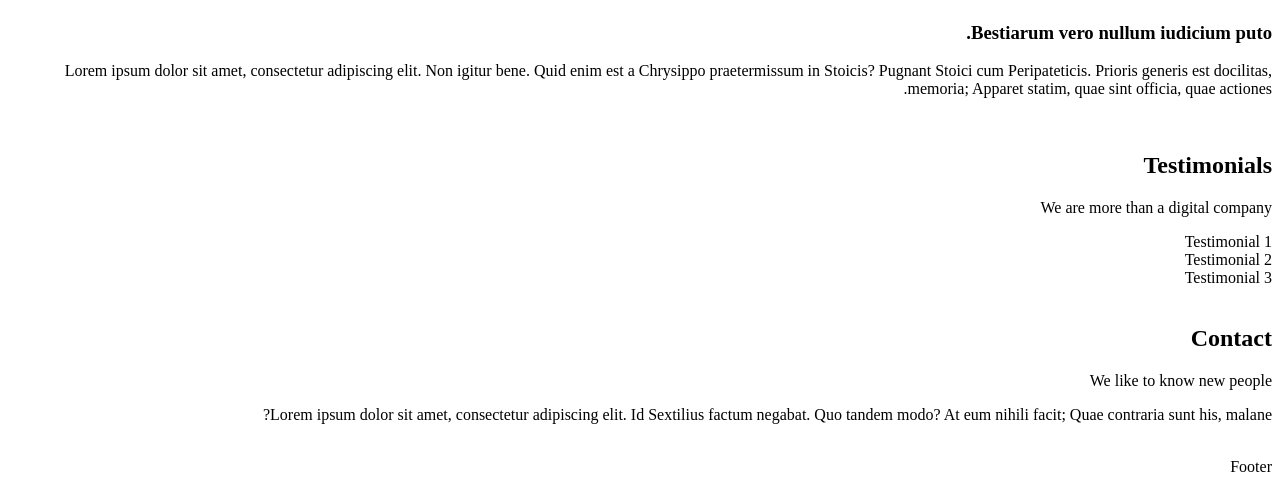
<file: 0x00-html_advanced/18-index.html>
<!DOCTYPE html>
<html lang="en" dir="rtl">
    <head>
        <meta charset="UTF-8">
        <meta name="viewport" content="width=device-width, initial-scale=1.0, viewport-fit=cover">
        <title>Homepage - Techium</title>
        <meta name="description" content="Techium is a digital agency">
        <link rel="icon" type="image/x-icon" href="./favicon.ico">
        <link rel="icon" type="image/png" href="./favicon.png">
    </head>
    <body>
        <br>
        <!-- Header -->
        <header>
            <div>
                <div>
                    <link rel="stylesheet" href="/">
                    <a href="/">
                        <span>Techium</span>
                    </a>
                </div>
                <nav></nav>
            </div>
        </header>
        <br>
        <!-- Main -->
        <main>Main content
            <h1>Homepage</h1>
            <br>
            <!-- Hero section -->
            <section>
                <div>
                    <h2>We help you build your brand!</h2>
                </div>
            </section>
            <br>
            <!-- Services section -->
            <section>
                <div>
                    <header>
                        <h2>Services</h2>
                        <p>We work with you</p>
                    </header>
                    <div>
                        <h3>Design & Concept</h3>
                        <h3>Digital Strategy</h3>
                        <h3>Content Strategy</h3>
                        <h3>UX Design</h3>
                        <h3>Web Development</h3>
                        <h3>Social Media</h3>
                    </div>
                </div>
            </section>
            <br>
            <!-- Works section -->
            <section>
                <div>
                    <header>
                        <h2>Works</h2>
                        <p>Take a look in our portfolio</p>
                    </header>
                    <div>
                        <article>
                            <h3>Interior Design</h3>
                        </article>
                        <article>
                            <h3>Web Development</h3>
                        </article>
                        <article>
                            <h3>Personal Brand</h3>
                        </article>
                    </div>                   
                </div>
            </section>
            <br>
            <!-- About Us section -->
            <section>
                <div>
                    <header>
                        <h2>About Us</h2>
                        <p>Everything about us</p>
                    </header>
                    <div>
                        <h3>Who are we</h3>
                        <p>Lorem ipsum dolor sit amet, consectetur adipisicing elit. Ipsum, omnis expedita! Eum, praesentium cumque accusantium rem, sit quaerat est nisi ratione, deserunt ducimus quidem iste dicta quibusdam atque maxime cum!</p>
                        <h3>Our culture</h3>
                        <p>Lorem ipsum dolor sit amet, consectetur adipisicing elit. Ipsum, omnis expedita! Eum, praesentium cumque accusantium rem, sit quaerat est nisi ratione, deserunt ducimus quidem iste dicta quibusdam atque maxime cum!</p>
                        <h3>How we work</h3>
                        <p>Lorem ipsum dolor sit amet, consectetur adipisicing elit. Ipsum, omnis expedita! Eum, praesentium cumque accusantium rem, sit quaerat est nisi ratione, deserunt ducimus quidem iste dicta quibusdam atque maxime cum!</p>
                    </div>
                </div>
            </section>
            <br>
            <!-- Latest news section -->
            <section>
                <div>
                    <header>
                        <h2>Latest news</h2>
                    </header>
                    <div>
                        <article>
                            <p>Career</p>
                            <h3>Hoc loco tenere se Triarius non potuit.</h3>
                            <p>Lorem ipsum dolor sit amet, consectetur adipiscing elit. Id Sextilius factum negabat. Quo tandem modo? At eum nihili facit; Quae contraria sunt his, malane?</p>
                        </article>
                        <article>
                            <p>Digital Life</p>
                            <h3>Ut alios omittam, hunc appello, quem ille unum secutus est.</h3>
                            <p>Lorem ipsum dolor sit amet, consectetur adipiscing elit. Tum mihi Piso: Quid ergo? Tum ille: Ain tandem? Non autem hoc: igitur ne illud quidem. Sed quod proximum fuit non vidit. Nos commodius agimus. An nisi populari fama?</p>
                        </article>
                        <article>
                            <p>Social</p>
                            <h3>Bestiarum vero nullum iudicium puto.</h3>
                            <p>Lorem ipsum dolor sit amet, consectetur adipiscing elit. Non igitur bene. Quid enim est a Chrysippo praetermissum in Stoicis? Pugnant Stoici cum Peripateticis. Prioris generis est docilitas, memoria; Apparet statim, quae sint officia, quae actiones.</p>
                        </article>
                    </div>
                </div>
            </section>
            <br>
            <!-- Testimonials section -->
            <section>
                <div>
                    <header>
                        <h2>Testimonials</h2>
                        <p>We are more than a digital company</p>
                    </header>
                    <div>
                        <article>Testimonial 1</article>
                        <article>Testimonial 2</article>
                        <article>Testimonial 3</article>
                    </div>
                </div>
            </section>
            <br>
            <!-- Contact section -->
            <section>
                <div>
                    <header>
                        <h2>Contact</h2>
                        <p>We like to know new people</p>
                    </header>
                    <div>
                        <p>Lorem ipsum dolor sit amet, consectetur adipiscing elit. Id Sextilius factum negabat. Quo tandem modo? At eum nihili facit; Quae contraria sunt his, malane?</p>
                    </div>
                </div>
            </section>
        </main>
        <br>
        <!-- Footer -->
        <footer>
            <div>
                Footer
            </div>
        </footer>
    </body>
</html>
</file>
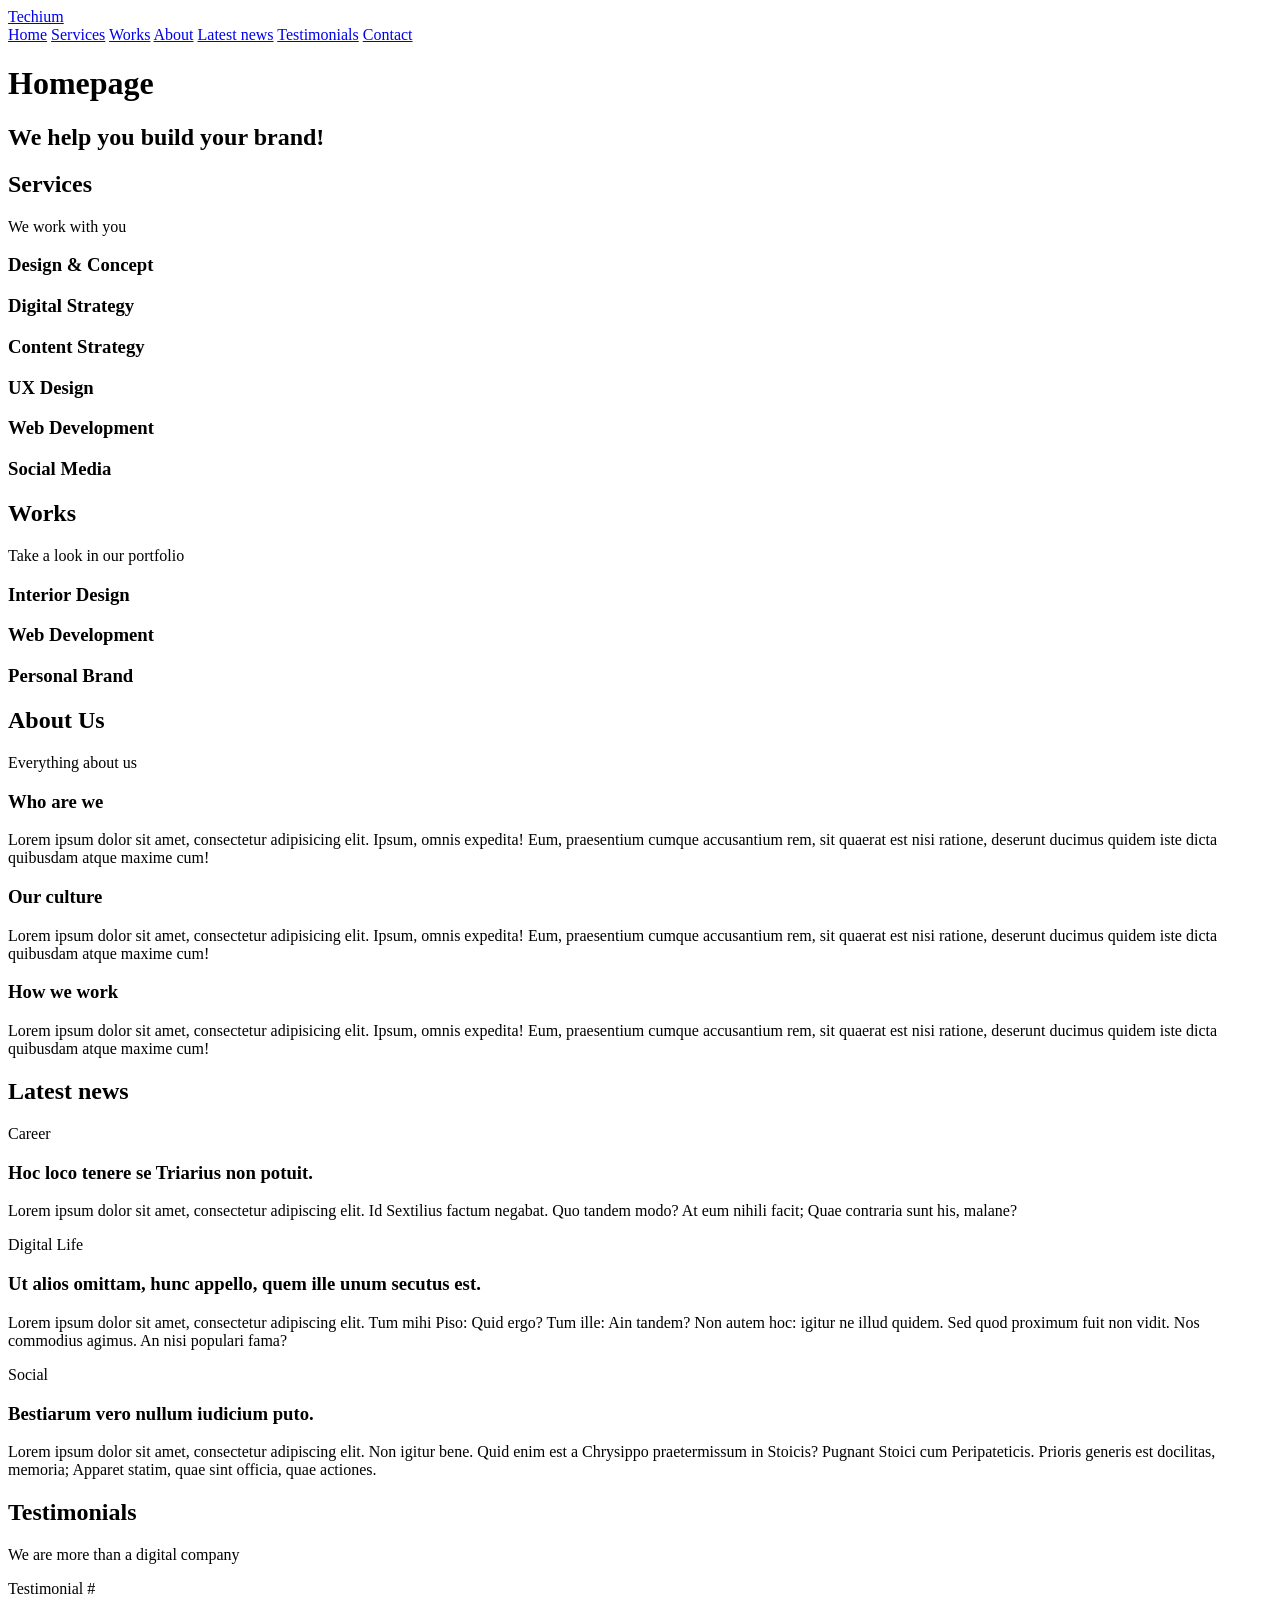
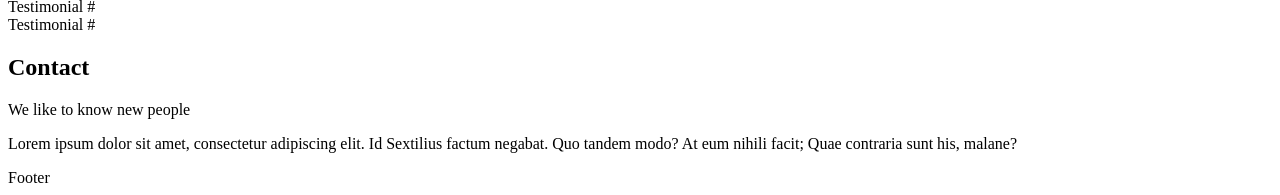
<file: 0x00-html_advanced/20-index.html>
<!DOCTYPE html>
<html lang="en" dir="ltr">
  <head>
    <meta charset="utf-8" />
    <meta name="viewport" content="width=device-width, initial-scale=1.0" viewport="cover" />
    <title>Homepage - Techium</title>
    <meta name="description" content="Techium is a digital agency" />
    <link rel="icon" type="image/x-icon" href="./favicon.ico" />
    <link rel="icon" type="image/png" href="./favicon.png" />
  </head>
  <body>
    <div>
     
      <!-- Header -->
      <header>
        <div>
          <a href="/">
            <span>Techium</span>
          </a>
        </div>
        <nav>
          <a href="/">Home</a> 
          <a href="#services">Services</a>
          <a href="#works">Works</a>
          <a href="#about">About</a>
          <a href="#latest_news">Latest news</a>
          <a href="#testimonials">Testimonials</a>
          <a href="#contact">Contact</a>
        </nav>
      </header>
    </div>
    
    <!-- Main -->
    <main>
      <h1>Homepage</h1>
      <div>
        
        <!-- Hero section   -->
        <section><h2>We help you build your brand!</h2></section>
    </div>
    <div>
      <section>
        <header>
        
        <!-- Services section -->
          <h2>Services</h2>
          <p>We work with you</p>
        </header>
        <div>
          <h3>Design & Concept</h3>
          <h3>Digital Strategy</h3>
          <h3>Content Strategy</h3>
          <h3>UX Design</h3>
          <h3>Web Development</h3>
          <h3>Social Media</h3>
      </div>
      </section>
    </div>
    <div>
      <section>
        <header>
          
          <!-- Works section -->
          <h2>Works</h2>
          <p>Take a look in our portfolio</p>
        </header>
        <div>
          <article><h3>Interior Design</h3></article>
          <article><h3>Web Development</h3></article>
          <article><h3>Personal Brand</h3></article>
        </div>
      </section>
    </div>
    <div>
      <section>
        <header>
          
          <!-- About Us section -->
          <h2>About Us</h2>
          <p>Everything about us</p>
        </header>
        <div>
          <h3>Who are we</h3>
          <p>Lorem ipsum dolor sit amet, consectetur adipisicing elit. Ipsum, omnis expedita! Eum, praesentium cumque accusantium rem, sit quaerat est nisi ratione, deserunt ducimus quidem iste dicta quibusdam atque maxime cum!</p>
          <h3>Our culture</h3>
          <p>Lorem ipsum dolor sit amet, consectetur adipisicing elit. Ipsum, omnis expedita! Eum, praesentium cumque accusantium rem, sit quaerat est nisi ratione, deserunt ducimus quidem iste dicta quibusdam atque maxime cum!</p>
          <h3>How we work</h3>
          <p>Lorem ipsum dolor sit amet, consectetur adipisicing elit. Ipsum, omnis expedita! Eum, praesentium cumque accusantium rem, sit quaerat est nisi ratione, deserunt ducimus quidem iste dicta quibusdam atque maxime cum!</p>
        </div>
      </section>
    </div>
    <div>
      <section>
        <header>
          
          <!-- Latest news section -->
          <h2>Latest news</h2>
        </header>
        <div>
          <article><p>Career</p><h3>Hoc loco tenere se Triarius non potuit.</h3>
          <p>Lorem ipsum dolor sit amet, consectetur adipiscing elit. Id Sextilius factum negabat. Quo tandem modo? At eum nihili facit; Quae contraria sunt his, malane?</p>
          </article>
          <article><p>Digital Life</p><h3>Ut alios omittam, hunc appello, quem ille unum secutus est.</h3><p>Lorem ipsum dolor sit amet, consectetur adipiscing elit. Tum mihi Piso: Quid ergo? Tum ille: Ain tandem? Non autem hoc: igitur ne illud quidem. Sed quod proximum fuit non vidit. Nos commodius agimus. An nisi populari fama?</p></article>
          <article><p>Social</p><h3>Bestiarum vero nullum iudicium puto.</h3><p>Lorem ipsum dolor sit amet, consectetur adipiscing elit. Non igitur bene. Quid enim est a Chrysippo praetermissum in Stoicis? Pugnant Stoici cum Peripateticis. Prioris generis est docilitas, memoria; Apparet statim, quae sint officia, quae actiones.</p></article>
        </div>
      </section>
    </div>
    <div>
      <section>
        <header>
          
          <!-- Testimonials section -->
          <h2>Testimonials</h2>
          <p>We are more than a digital company</p>
        </header>
          <div>
            <article>Testimonial #</article>
            <article>Testimonial #</article>
            <article>Testimonial #</article>
          </div>
      </section>
    </div>
    <div>
      <section>
        <header> 
          
          <!-- Contact section  -->
          <h2>Contact</h2>
          <p>We like to know new people</p>
        </header>
        <div>
          <p>Lorem ipsum dolor sit amet, consectetur adipiscing elit. Id Sextilius factum negabat. Quo tandem modo? At eum nihili facit; Quae contraria sunt his, malane?</p>
        </div>
      </section>
    </div>
    </main>
    <div>
      <!-- Footer -->
      <footer>Footer</footer>
    </div>
  </body>
  </html>
</file>
